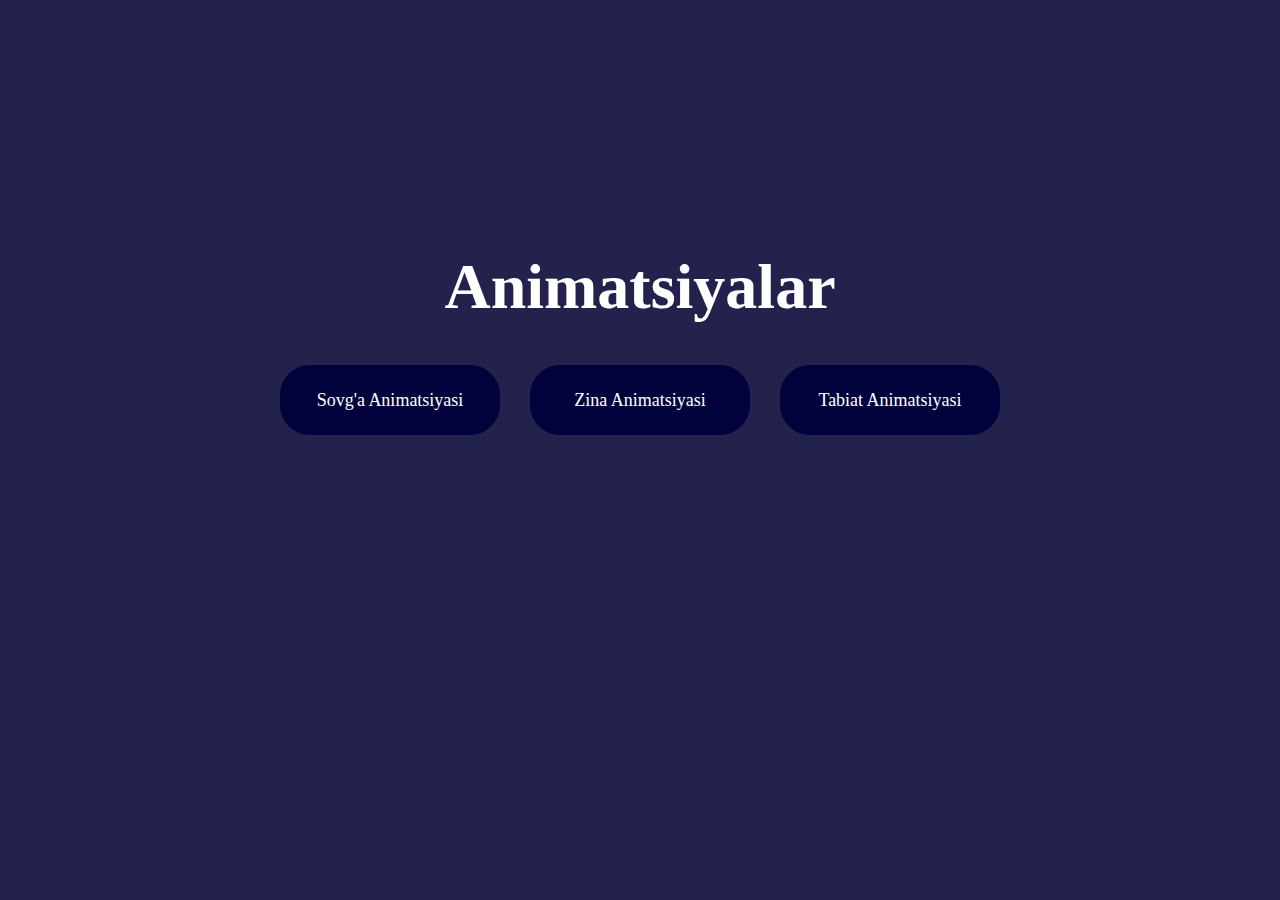
<file: index.html>
<!DOCTYPE html>
<html lang="en">
<head>
    <meta charset="UTF-8">
    <meta name="viewport" content="width=device-width, initial-scale=1.0">
    <title>Animation</title>
    <link rel="stylesheet" href="./css/style.css">
    <link rel="stylesheet" href="https://cdnjs.cloudflare.com/ajax/libs/font-awesome/6.5.1/css/all.min.css" integrity="sha512-DTOQO9RWCH3ppGqcWaEA1BIZOC6xxalwEsw9c2QQeAIftl+Vegovlnee1c9QX4TctnWMn13TZye+giMm8e2LwA==" crossorigin="anonymous" referrerpolicy="no-referrer" />
</head>
<body class="row">
    <h1>Animatsiyalar</h1>
    <div class="animation__cards">
        <div class="animation__card">
            <a href="./pages/gift/gift.html">Sovg'a Animatsiyasi</a>
        </div>
        <div class="animation__card">
            <a href="./pages/stairs/stairs.html">Zina Animatsiyasi</a>
        </div>
        <div class="animation__card">
            <a href="./pages/nature/nature.html">Tabiat Animatsiyasi</a>
        </div>
    </div>
</body>
</html>
</file>
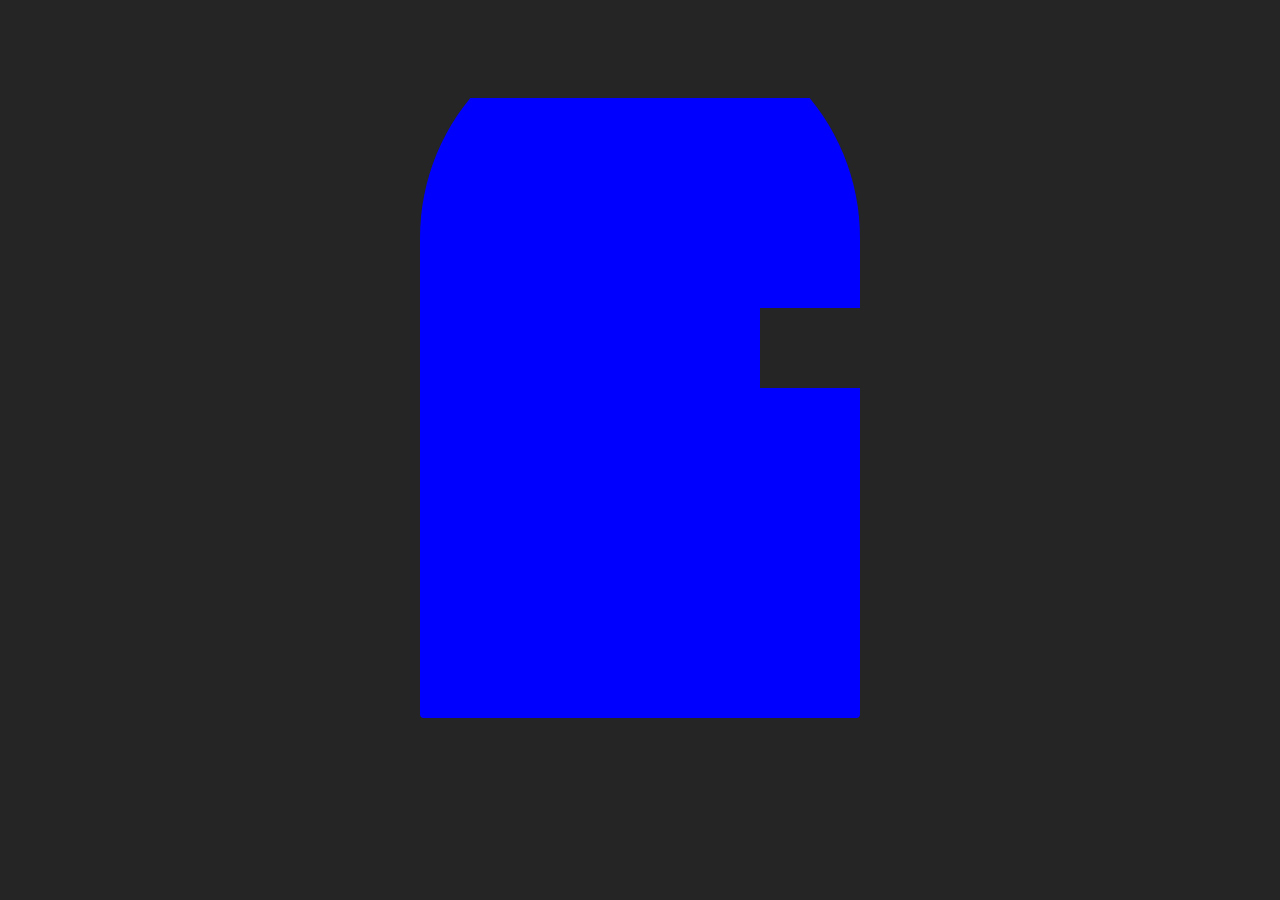
<file: pages/stairs/stairs.html>
<!DOCTYPE html>
<html lang="en">
<head>
    <meta charset="UTF-8">
    <meta name="viewport" content="width=device-width, initial-scale=1.0">
    <title>Stairs</title>
    <link rel="stylesheet" href="./stairs.css">
</head>
<body class="row">
    <div class="entrense">
        <div class="stair1"></div>
        <div class="stair2"></div>
        <div class="stair3"></div>
        <div class="stair4"></div>
    </div>
</body>
</html>
</file>
<file: css/style.css>
* {
    margin: 0;
    padding: 0;
    box-sizing: border-box;
}

body {
    position: relative;
    background-color: rgb(34, 34, 76);
}

a {
    text-decoration: none;
    color: white;
    font-weight: 500;
}

.row {
    display: flex;
    flex-direction: column;
    justify-content: center;
    align-items: center;
}

h1 {
    position: absolute;
    top: 250px;
    color: white;
    font-size: 64px;
}

.animation__cards {
    position: absolute;
    top: 350px;
    display: flex;
    flex-direction: row;
    justify-content: space-between;
}

.animation__card {
    display: flex;
    flex-direction: column;
    width: 220px;
    height: 70px;
    padding-top: 24px;
    text-align: center;
    color: white;
    font-size: 18px;
    border: 1px solid transparent;
    border-radius: 30px;
    background-color: rgb(1, 1, 59);
    margin: 15px;
}

.animation__card:hover {
    box-shadow: 5px 5px 5px black;
}

.fa-solid {
    width: 100px;
    height: 100px;
    color: white;
}
</file>
<file: pages/stairs/stairs.css>
body {
    background-color: rgb(37, 37, 37);
}

.row {
    display: flex;
    justify-content: center;
    align-self: center;
}

.entrense {
    width: 440px;
    height: 700px;
    margin-top: 10px;
    position: relative;
    border-radius: 300px 300px 5px 5px;
    background-color: blue;
}

.stair1 {
    position: absolute;
    width: 400px;
    height: 80px;
    background-color: rgb(37, 37, 37);
    animation: intro1 4s infinite forwards;
}

.stair2 {
    position: absolute;
    width: 300px;
    height: 80px;
    background-color: rgb(37, 37, 37);
    animation: intro2 4s infinite forwards;
}

.stair3 {
    position: absolute;
    width: 200px;
    height: 80px;
    background-color: rgb(37, 37, 37);
    animation: intro3 4s infinite forwards;
}

.stair4 {
    position: absolute;
    width: 100px;
    height: 80px;
    bottom: 330px;
    right: 0;
    background-color: rgb(37, 37, 37);
    animation: intro4 4s infinite forwards;
}


@keyframes intro1 {
    from {
        bottom: -100px;
        right: -400px;
    }

    to {
        bottom: 0;
        right: 0;

    }
}

@keyframes intro2 {
    from {
        bottom: -100px;
        right: -300px;
    }

    to {
        bottom: 110px;
        right: 0;
    }
}

@keyframes intro3 {
    from {
        bottom: -100px;
        right: -200px;
    }

    to {
        bottom: 220px;
        right: 0;
    }

}

@keyframes intro4 {
    from {
        bottom: -100px;
        right: -100px;
    }

    to {
        bottom: 330px;
        right: 0;
    }
}
</file>
